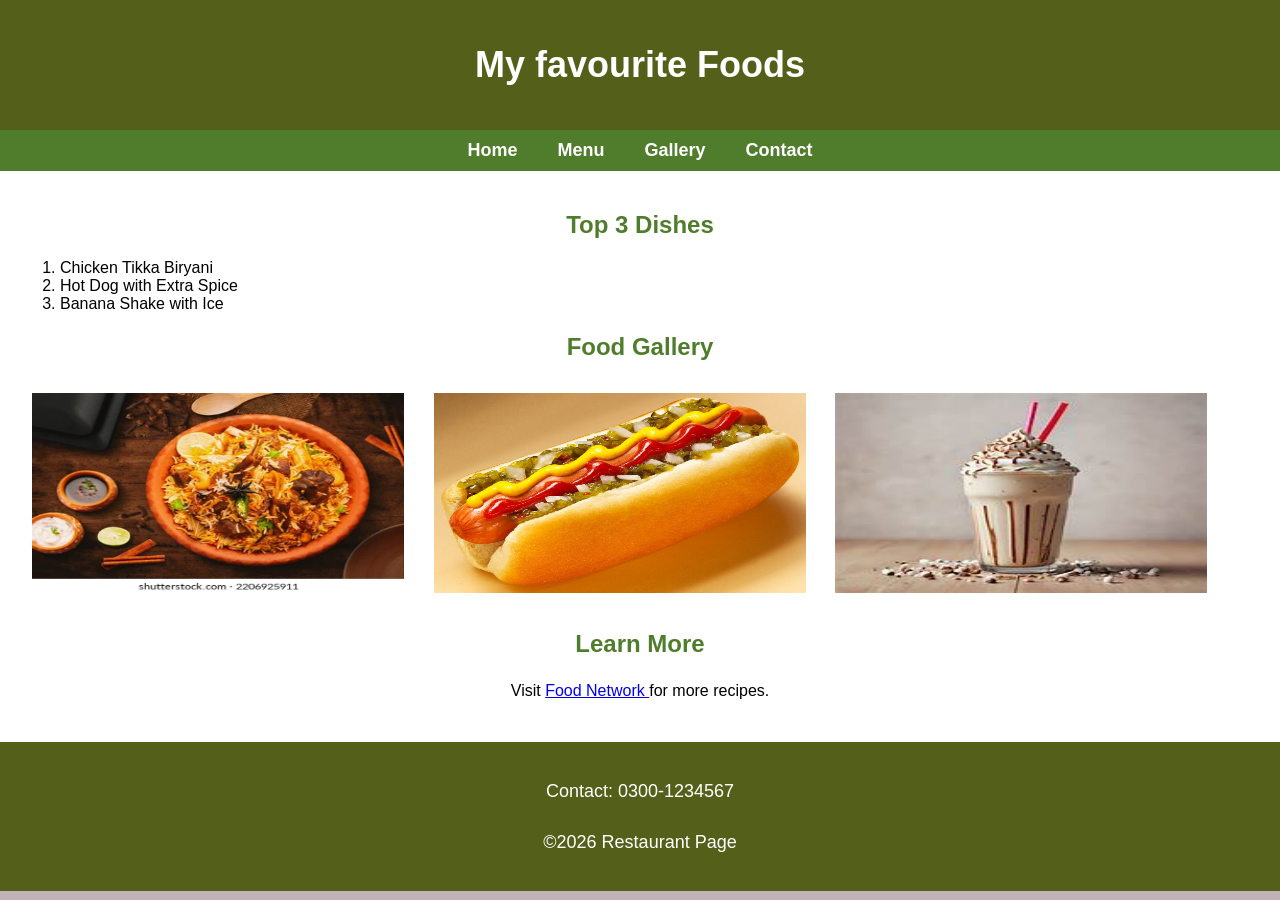
<file: index.html>
<!DOCTYPE html>
<html lang="en">

<head>
    <meta charset="UTF-8">
    <meta name="viewport" content="width=device-width, initial-scale=1.0">
    <title>Restaurant Page</title>
    <link rel="stylesheet" href="style.css">
</head>

<body>

    <header>

        <h1> My favourite Foods</h1>
    </header>
    <nav>
        <ul>
            <li><a href="#">Home</a></li>
            <li><a href="#">Menu</a></li>
            <li><a href="#">Gallery</a></li>
            <li><a href="#">Contact</a></li>
        </ul>
    </nav>
    <main>
        <section>
            <h2>Top 3 Dishes</h2>
            <ol>
                <li>Chicken Tikka Biryani</li>
                <li>Hot Dog with Extra Spice</li>

                <li>Banana Shake with Ice</li>
            </ol>
        </section>

        <section>
            <h2>Food Gallery</h2>

            <img src="Biryani.webp" alt="A plate of delicious chicken Biryani" width="300" height="200">

            <img src="HotDog.jpg" alt="A tasty Hot Dog and fast food meal" width="300" height="200">

            <img src="Milkshake.jpg" alt="A delicious Milkshake in a glass" width="300" height="200">


        </section>

        <section>
            <h2>Learn More</h2>
            <p>
                Visit
                <a href="https://www.foodnetwork.com" target="_blank" rel="noopener noreferrer">
                    Food Network
                </a>
                for more recipes.
            </p>
        </section>
    </main>

    <footer>
        <p>Contact: 0300-1234567</p>
        <p>&copy;2026 Restaurant Page</p>
    </footer>
</body>

</html>
</file>
<file: style.css>
body {
    background-color: rgb(191, 179, 184);
    font-family: Arial, Helvetica, sans-serif;
    font-size: 18px;
    margin: 0;
}
header {
    background-color: rgb(84, 96, 26);
    padding: 20px;
}

h1{
    color:white;
    text-align: center;
    font-family:'Lucida Sans', 'Lucida Sans Regular', 'Lucida Grande', 'Lucida Sans Unicode', Geneva, Verdana, sans-serif
}

nav {
    background-color: rgb(79, 125, 43);
    padding: 10px;
}

nav ul {
    list-style: none;
    margin: 0;
    padding: 0;
    text-align: center;
    display: flex;          
    justify-content: center;
    gap: 40px;              
}

nav li {
    display: inline;
}


nav a {
    color: white;
    text-decoration: none;
    font-weight: bold;
}
main {
    background-color: white;
    font-size: 16px;
    padding: 20px;
}



h2{
    color:rgb(79, 125, 43);
    text-align:center;
}

p{
    text-align:center;
    line-height: 1.8;
}


img{
    width:30%;
    margin: 1%;

}

footer {
    background-color: rgb(84, 96, 26);
    color: white;
    padding: 15px;
    text-align: center;
}
</file>
<file: Syling First page/style.css>
body {
    background-color: rgb(191, 179, 184);
    font-family: Arial, Helvetica, sans-serif;
    font-size: 18px;
    margin: 0;
}
header {
    background-color: rgb(84, 96, 26);
    padding: 20px;
}

h1{
    color:white;
    text-align: center;
    font-family:'Lucida Sans', 'Lucida Sans Regular', 'Lucida Grande', 'Lucida Sans Unicode', Geneva, Verdana, sans-serif
}

nav {
    background-color: rgb(79, 125, 43);
    padding: 10px;
}

nav ul {
    list-style: none;
    margin: 0;
    padding: 0;
    text-align: center;
    display: flex;          
    justify-content: center;
    gap: 40px;              
}

nav li {
    display: inline;
}


nav a {
    color: white;
    text-decoration: none;
    font-weight: bold;
}
main {
    background-color: white;
    font-size: 16px;
    padding: 20px;
}



h2{
    color:rgb(79, 125, 43);
    text-align:center;
}

p{
    text-align:center;
    line-height: 1.8;
}


img{
    width:30%;
    margin: 1%;

}

footer {
    background-color: rgb(84, 96, 26);
    color: white;
    padding: 15px;
    text-align: center;
}
</file>
